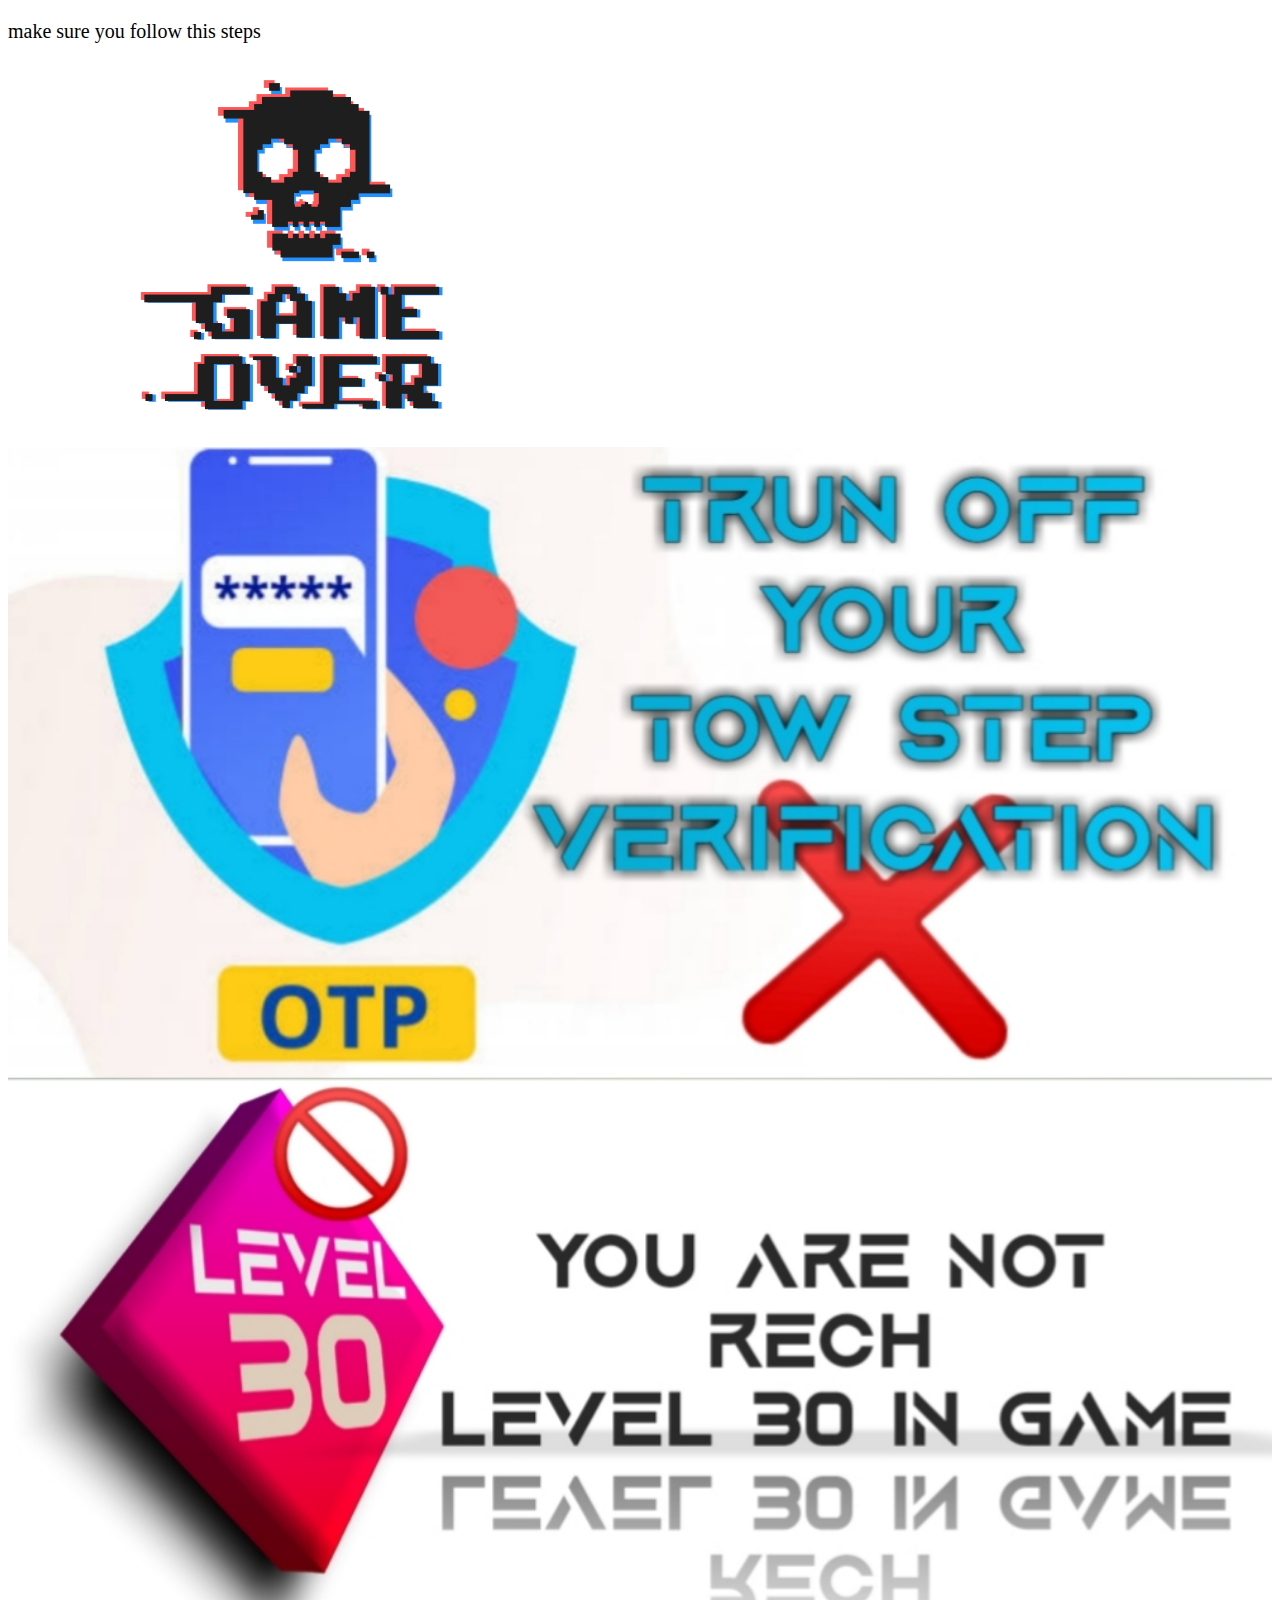
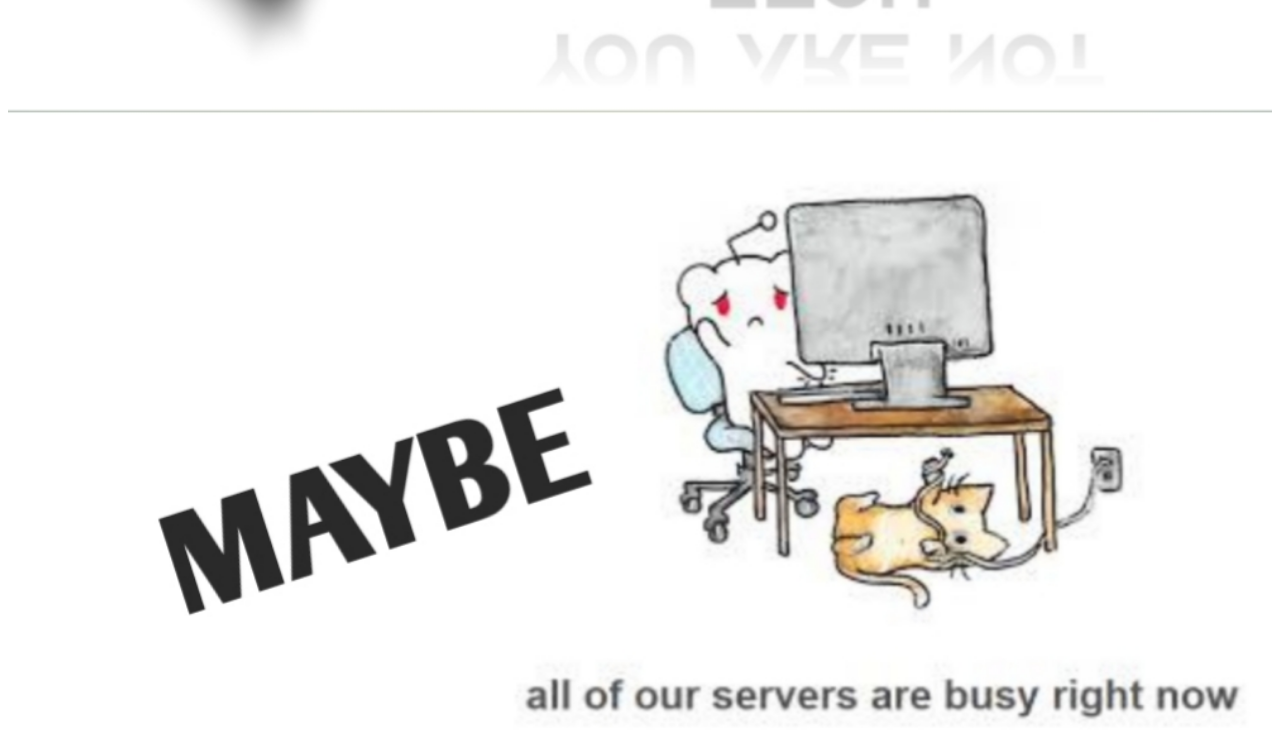
<file: login/Eror/index.html>
<!DOCTYPE html>
<html lang="en">
<head>
  <meta charset="UTF-8">
  <meta http-equiv="X-UA-Compatible" content="IE=Edge">
  <meta name="viewport" content="width=device-width, initial-scale=1">

  <title>HTML</title>
  
  <!-- HTML -->
  

  <!-- Custom Styles -->
  <link rel="stylesheet" href="style.css">
</head>

<body>
  <!-- Project -->
  <div class="eror">
    <p>make sure you follow this steps </p>
    <img class="erori" src="eror.png">
  </div>
  <img class="d" src="d.jpg">
  <script src="main.js"></script>
</body>
</html>
</file>
<file: login/Eror/style.css>
body {
    font-size: 15pt;
}
.erori {
  height: 30%;
  width: 30%;
  position: relative;
  top: -10px;
  left: 100px;
}
.d {
  width: 100%;
}
p {
  position: relative;
  bottom: 0px;
}
</file>
